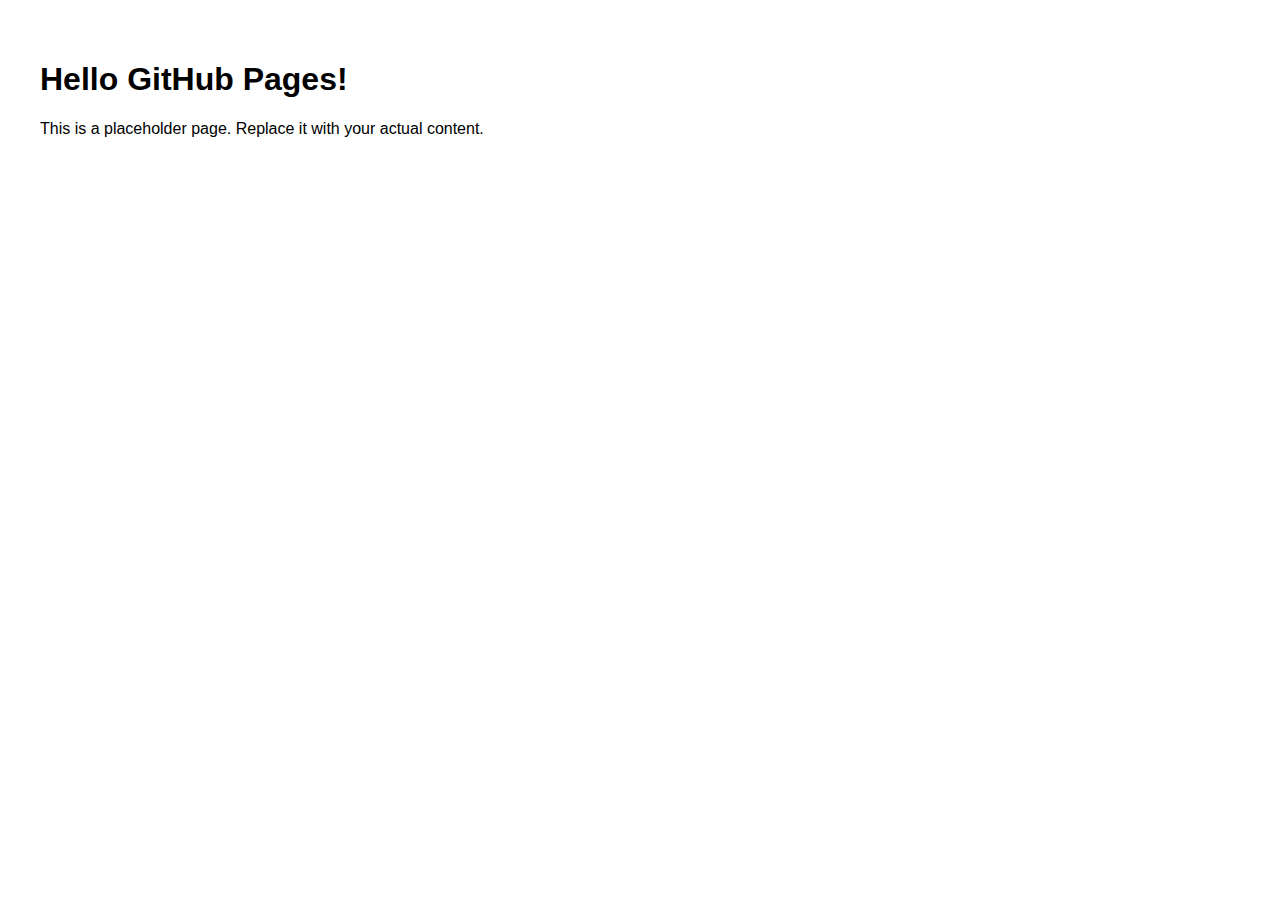
<file: index.html>
<!DOCTYPE html>
<html>
<head>
<meta charset="UTF-8">
<title>My GitHub Pages Site</title>
<link rel="stylesheet" href="style.css">
</head>
<body>
<h1>Hello GitHub Pages!</h1>
<p>This is a placeholder page. Replace it with your actual content.</p>
</body>
</html>
</file>
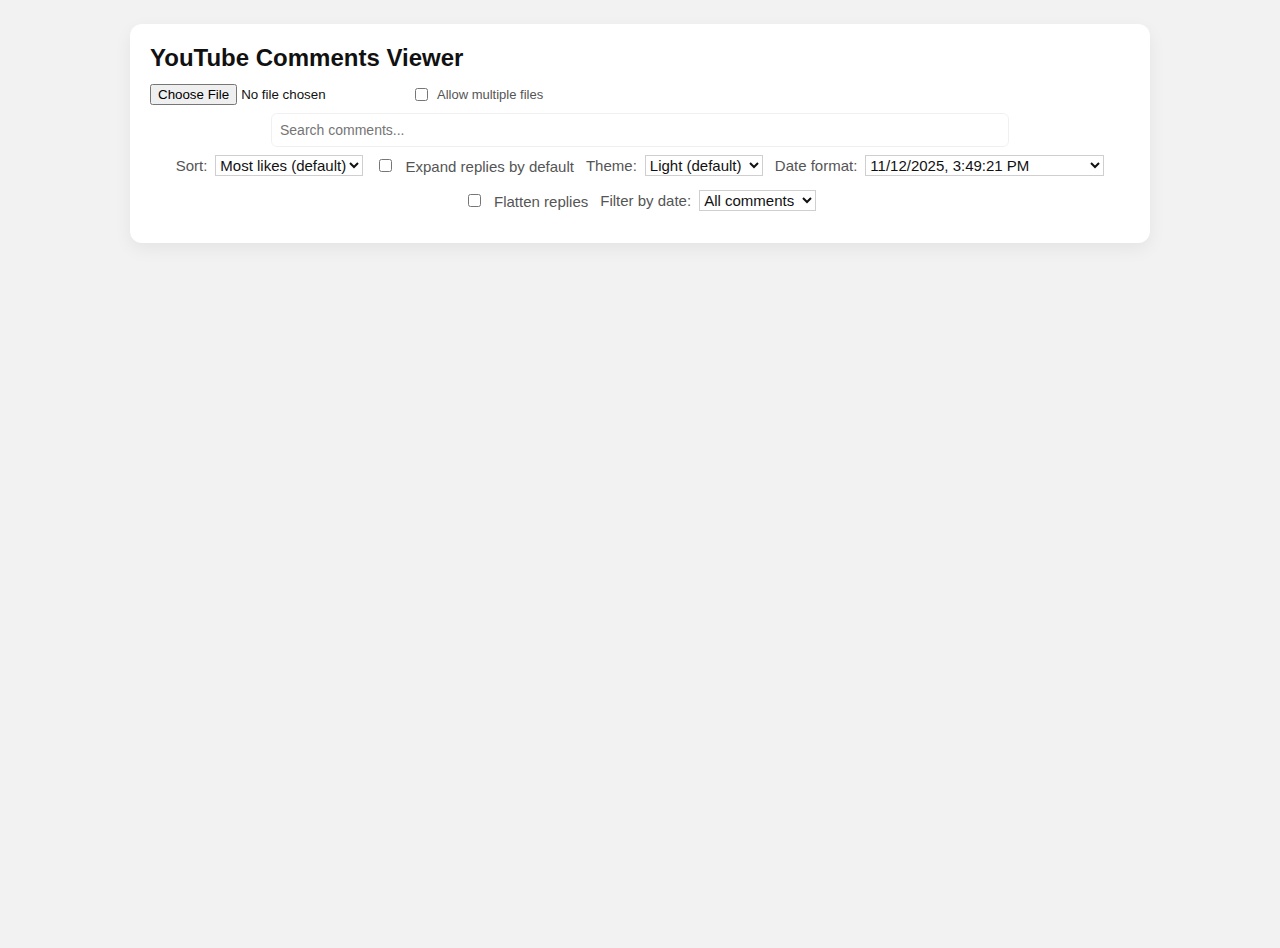
<file: t.html>
<!DOCTYPE html>
<html>
<head>
  <meta charset="utf-8" />
  <title>YouTube Comments Viewer — updated</title>

  <!-- Material Symbols (Google) -->
  <link href="https://fonts.googleapis.com/css2?family=Material+Symbols+Outlined" rel="stylesheet" />
  <!-- Roboto Regular + Medium for views/date and like text -->
  <link href="https://fonts.googleapis.com/css2?family=Roboto:wght@400;500&display=swap" rel="stylesheet">

  <style>
    :root{
      --page-bg: #f2f2f2;
      --app-bg: #ffffff;
      --text: #111;
      --muted: #555;
      --card-shadow: rgba(0,0,0,0.06);

      --badge-bg-pinned: #ffefc1;
      --badge-color-pinned: #8a5b00;
      --badge-bg-legacy: #efefef;
      --badge-color-legacy: #555;
      --badge-bg-hearted: #ffeef0;
      --badge-color-hearted: #b12240;

      --reply-line: #cbcbcb;
      --avatar-fallback: #cbcbcb;
      --showmore-color: #065fd4;
      --control-border: rgba(0,0,0,0.06);
      --control-bg: transparent;
      --control-color: var(--text);

      /* like text color defaults (light) */
      --like-text: rgb(15,15,15);

      /* description box defaults (light theme) */
      --desc-bg: #f2f2f2;
      --desc-hover: #eaeaea;
      --desc-text: #0f0f0f;
      --desc-muted: var(--muted);
    }

    /* YouTube Gray */
    body.yt-gray {
      --page-bg: #303030;
      --app-bg: #4A4A4A;
      --text: #e8e8e8;
      --muted: #cfcfcf;
      --card-shadow: rgba(0,0,0,0.4);

      --badge-bg-pinned: #ffd88a;
      --badge-color-pinned: #40361f;
      --badge-bg-legacy: #ddd;
      --badge-color-legacy: #2f2f2f;
      --badge-bg-hearted: #ff9fb0;
      --badge-color-hearted: #3b1418;

      --reply-line: #3b3b3b;
      --avatar-fallback: #e8e8e8;
      --showmore-color: #7fb6ff;
      --control-border: rgba(255,255,255,0.06);
      --control-bg: rgba(255,255,255,0.02);
      --control-color: var(--text);

      --desc-bg: #616161;
      --desc-hover: #5a5a5a;
      --desc-text: #f2f2f2;
      --desc-muted: #e0e0e0;

      --like-text: rgb(241,241,241);
    }

    /* YouTube Dark */
    body.yt-dark {
      --page-bg: #1c1c1c;
      --app-bg: #0f0f0f;
      --text: #e8e8e8;
      --muted: #cfcfcf;
      --card-shadow: rgba(0,0,0,0.4);

      --badge-bg-pinned: #ffd88a;
      --badge-color-pinned: #40361f;
      --badge-bg-legacy: #ddd;
      --badge-color-legacy: #2f2f2f;
      --badge-bg-hearted: #ff9fb0;
      --badge-color-hearted: #3b1418;

      --reply-line: #3b3b3b;
      --avatar-fallback: #e8e8e8;
      --showmore-color: #7fb6ff;
      --control-border: rgba(255,255,255,0.06);
      --control-bg: rgba(255,255,255,0.02);
      --control-color: var(--text);

      --desc-bg: #272727;
      --desc-hover: #3b3b3b;
      --desc-text: #f2f2f2;
      --desc-muted: #cfcfcf;

      --like-text: rgb(241,241,241);
    }

    html,body{height:100%;}
    body { font-family: Arial, sans-serif; background:var(--page-bg); margin:0; padding:24px; color:var(--text); }
    #app { max-width:980px; margin: auto; background:var(--app-bg); padding:20px; border-radius:12px; box-shadow: 0 6px 18px var(--card-shadow); color:var(--text); }

    h2 { margin:0 0 12px 0; }

    .video-meta { border-bottom:1px solid rgba(0,0,0,0.08); padding-bottom:12px; margin-bottom:12px; }
    .video-title { font-size:18px; font-weight:700; margin-bottom:6px; color:var(--text); }
    .video-title a { color:inherit; text-decoration:none; }
    .video-title a:hover { text-decoration:underline; }

    .meta-row { display:flex; gap:12px; align-items:center; color:var(--muted); font-size:13px; flex-wrap:wrap; }
    .date-row { display:flex; gap:16px; margin-top:8px; color:var(--muted); font-size:13px; align-items:center; flex-wrap:wrap; }

    .visibility-badge { background: rgba(0,0,0,0.06); color:var(--muted); padding:4px 8px; border-radius:10px; font-size:13px; }
    body.yt-gray .visibility-badge, body.yt-dark .visibility-badge { background: rgba(255,255,255,0.06); color:var(--muted); }

    /* ---------------- Video details (channel + likes) ---------------- */
    .video-details {
        display: flex;
        justify-content: space-between;
        align-items: center;
        margin-top: 20px;    /* user requested */
        margin-bottom: 20px; /* user requested */
        flex-wrap: wrap;
        gap: 10px;
    }

    /* Channel Section */
    .channel-info {
        display: flex;
        align-items: center;
        gap: 12px;
        cursor: pointer;
    }

    /* profile pic intentionally present in DOM but hidden per user request */
    .channel-img { display:none; }

    .channel-text h4 {
        font-size: 16px;
        margin: 0 0 2px 0;
    }

    .channel-text p {
        font-size: 12px;
        color: var(--muted);
        margin: 0;
    }

    /* Like Section */
    .like-stat {
        display: flex;
        align-items: center;
        gap: 6px;
        font-size: 14px;
        font-weight: 500;
        cursor: default;
        user-select: none;
        color: var(--like-text);
        font-family: 'Roboto', Arial, sans-serif;
        font-weight: 500;
    }
    .like-stat .material-symbols-outlined { font-variation-settings: 'FILL' 0, 'wght' 400, 'GRAD' 0, 'opsz' 20; font-size:18px; vertical-align:middle; color:var(--like-text); }

    /* ---------------- Description box styles (YouTube-like) ---------------- */
    .description-box {
      background: var(--desc-bg);
      color: var(--desc-text);
      border-radius: 12px;
      padding: 12px;
      font-size: 14px;
      cursor: pointer;
      transition: background-color 0.15s;
      margin-top: 8px;
      line-height: 1.4;
      border: 1px solid rgba(0,0,0,0.04);
    }
    body.yt-gray .description-box, body.yt-dark .description-box {
      border: 1px solid rgba(255,255,255,0.03);
    }
    .description-box:hover { background: var(--desc-hover); }

    /* views/date line */
    .views-date {
      font-size: 14px;
      margin-bottom: 8px;
      color: var(--desc-text);
      font-family: 'Roboto', Arial, sans-serif;
      font-weight: 500; /* Roboto Medium 500 */
    }
    .views-date.collapsed { }

    /* clamp to 2 lines when collapsed */
    .desc-text.collapsed {
      display: -webkit-box;
      -webkit-line-clamp: 2;
      -webkit-box-orient: vertical;
      overflow: hidden;
    }
    .desc-text.expanded {
      display: block;
      white-space: pre-wrap;
      color: var(--desc-text);
      font-family: Arial, sans-serif;
    }

    /* placeholder when no description present */
    .desc-text.empty {
      font-family: 'Roboto', Arial, sans-serif;
      font-weight: 400;
      font-style: italic;
      color: rgb(170,170,170);
    }

    .show-more-btn {
      font-weight: 700;
      margin-top: 8px;
      display: inline-block;
      font-size: 13px;
      color: var(--showmore-color);
      background: transparent;
      border: none;
      cursor: pointer;
      padding: 0;
    }

    /* hide viewCount & publishedDate above description (user requested) */
    #viewCount { display:none !important; }
    #publishedDate { display:none !important; }

    /* hide the old Likes and Uploader text as requested (keeps elements for JS but makes them invisible) */
    #videoLikeCount { display: none !important; }
    #uploaderWrap { display: none !important; }
    #subscriberCount { display: none !important; }

    /* controls layout */
    .controls { display:flex; flex-direction:column; align-items:center; gap:8px; margin-top:8px; margin-bottom:12px; width:100%; }
    .controls-top { display:flex; gap:12px; align-items:center; flex-wrap:nowrap; overflow-x:auto; padding-bottom:6px; }
    .controls-bottom { display:flex; gap:12px; align-items:center; justify-content:center; flex-wrap:wrap; width:100%; max-width:900px; }

    .control-item { display:flex; gap:8px; align-items:center; font-size:15px; color:var(--muted); flex: 0 0 auto; white-space:nowrap; }
    .control-item label { font-weight:400; color:var(--muted); margin:0; }

    /* search placement */
    .controls-search { width:100%; display:flex; justify-content:center; margin-bottom:6px; }
    #searchBar { width:100%; max-width:720px; padding:8px; margin-bottom:0; font-size:14px; background:transparent; border:1px solid var(--control-border); color:var(--text); border-radius:6px; }

    /* white dropdown, native rendering */
    .force-white {
      background: #ffffff !important;
      color: #111 !important;
      border: 1px solid #cfcfcf !important;
      -webkit-appearance: auto !important;
      appearance: auto !important;
      border-radius: initial !important;
      padding: initial !important;
      height: auto !important;
    }

    .small-control { font-size:15px; padding:4px 6px; background-clip: padding-box; }

    /* Per-page select specifically rounded */
    #pageSizeSelect { border-radius:6px !important; }

    /* comments */
    .comment { display:flex; margin-top:20px; align-items:flex-start; position:relative; }
    .avatar, .avatar-fallback { width:40px; height:40px; border-radius:50%; margin-right:12px; object-fit:cover; flex-shrink:0; display:inline-block; }
    .avatar-fallback { background:var(--avatar-fallback); }
    .comment-body { flex:1; min-width:0; }
    .author-row { display:flex; align-items:center; justify-content:space-between; gap:8px; }
    .author { font-weight:700; font-size:14px; display:flex; align-items:center; gap:8px; white-space:nowrap; overflow:hidden; text-overflow:ellipsis; }
    .meta { color:var(--muted); font-size:12px; cursor:pointer; }
    .text { margin-top:6px; white-space:pre-wrap; font-size:14px; color:var(--text); }

    /* comment like text: Roboto 500 and color depends on theme via --like-text */
    .likes { font-size:12px; color:var(--like-text); margin-top:6px; display:inline-flex; align-items:center; gap:6px; font-family: 'Roboto', Arial, sans-serif; font-weight:500; }

    /* Reply button style */
    .reply-toggle { display:inline-flex; align-items:center; gap:8px; margin-top:10px; padding:8px 12px; border-radius:8px; border:1px solid var(--control-border); background: var(--control-bg); color: var(--showmore-color); font-weight:700; font-size:13px; cursor:pointer; transition: background .12s ease, transform .06s ease; }
    body.yt-gray .reply-toggle:hover, body.yt-dark .reply-toggle:hover { background: rgba(255,255,255,0.03); }

    .indent { margin-left:0px; border-left:2px solid var(--reply-line); padding-left:14px; }

    mark { background: #ffeb3b44; color:inherit; }

    /* clickable reply-line handle */
    .reply-line-handle {
      position: absolute;
      left: 52px;
      top: 0;
      bottom: 0;
      width: 12px;
      cursor: pointer;
      background: transparent;
      z-index: 5;
    }
    .reply-line-handle:hover { background: rgba(0,0,0,0.02); }
    body.yt-gray .reply-line-handle:hover, body.yt-dark .reply-line-handle:hover { background: rgba(255,255,255,0.02); }

    /* star button */
    .star-btn { border: none; background: transparent; padding: 6px; margin-left: 8px; cursor: pointer; border-radius:6px; }
    .star-btn svg { width:18px; height:18px; display:block; }
    .star-btn .star-outline { fill: none; stroke: #666; stroke-width:1.2; }
    .star-btn .star-filled  { fill: #ffcc33; stroke: #e6b800; display:none; }
    .star-btn.starred .star-outline { display:none; }
    .star-btn.starred .star-filled { display:block; }

    /* badges bold (no verified badge anymore) */
    .pinned-badge, .hearted-badge, .legacy-badge { padding:2px 6px; border-radius:12px; font-size:11px; margin-left:6px; font-weight:700; }
    .pinned-badge { background:var(--badge-bg-pinned); color:var(--badge-color-pinned); }
    .hearted-badge { background:var(--badge-bg-hearted); color:var(--badge-color-hearted); }
    .legacy-badge { background:var(--badge-bg-legacy); color:var(--badge-color-legacy); }

    .material-symbols-outlined.verified-icon {
      font-variation-settings: 'FILL' 1, 'wght' 600, 'GRAD' 0, 'opsz' 20;
      font-size: 14px;
      margin-left: 6px;
      vertical-align: middle;
      color: inherit;
      display: inline-block;
      line-height: 1;
    }

    /* author/channel links inherit color + no underline by default */
    #app a, #app a:link, #app a:visited, #app a:active { color:inherit !important; text-decoration: none !important; }
    #app a:hover { text-decoration: underline !important; }

    /* uploader handle (comment-level) */
    #app a.uploader-handle { display: inline-block; padding: 2px 6px; border-radius: 6px; font-weight: 700; text-decoration: none; line-height: 1; border: 1px solid rgba(0,0,0,0.06); background: #111 !important; color: #ffffff !important; box-shadow: none !important; }
    body.yt-gray #app a.uploader-handle, body.yt-dark #app a.uploader-handle { background: #ffffff !important; color: #000000 !important; border: 1px solid rgba(0,0,0,0.08) !important; box-shadow: none !important; }

    .comment-actions { display:flex; gap:8px; align-items:center; margin-top:6px; }
    .count-bubble { background:rgba(255,255,255,0.03); padding:4px 8px; border-radius:12px; font-size:12px; color:var(--text); border:1px solid rgba(0,0,0,0.05); }

    .timelapse { font-size:12px; color:var(--muted); margin-top:4px; }

    .show-more-btn { margin-top:8px; display:inline-block; background:transparent; color:var(--showmore-color); border:none; padding:0; font-size:13px; cursor:pointer; font-weight:600; }

    /* pagination */
    .pagination { display:flex; gap:8px; align-items:center; justify-content:flex-end; margin:12px 0; flex-wrap:wrap; }
    .page-btn { padding:6px 10px; background:var(--control-bg); border:1px solid var(--control-border); border-radius:6px; cursor:pointer; color:var(--control-color); font-size:14px; }
    .page-btn[disabled] { opacity:0.35; cursor:not-allowed; }
    .page-info { margin-right:auto; color:var(--muted); font-size:15px; }
    .page-size { padding:6px; border-radius:6px; border:1px solid var(--control-border); background:var(--control-bg); color:var(--control-color); font-size:15px; }

    .goto-input { width:64px; padding:6px 8px; border-radius:6px; border:1px solid var(--control-border); background:var(--control-bg); color:var(--control-color); font-size:15px; }

    .orig-snippet { margin-bottom:8px; padding:10px; border-radius:8px; background: rgba(0,0,0,0.03); border:1px solid rgba(0,0,0,0.04); }
    body.yt-gray .orig-snippet, body.yt-dark .orig-snippet { background: rgba(255,255,255,0.02); border:1px solid rgba(255,255,255,0.03); }

    @media (max-width:920px){
      .controls-top { padding-bottom:6px; }
      .controls-bottom { flex-direction:column; align-items:center; gap:8px; }
      .controls-search { width:100%; }
      #searchBar { max-width:100%; }
      .reply-line-handle { left: 46px; } /* slightly shift on small screens */
      .video-details { gap:8px; }
    }
  </style>
</head>
<body>
<div id="app" aria-live="polite">
  <h2>YouTube Comments Viewer</h2>

  <div class="video-meta" id="videoMeta" style="display:none;">
    <div class="video-title" id="videoTitle"></div>

    <div class="meta-row">
      <div class="count-bubble" id="viewCount"></div>
      <div class="count-bubble" id="videoLikeCount"></div>
      <div class="count-bubble" id="subscriberCount"></div>
      <div class="visibility-badge" id="videoVisibility" style="display:none;"></div>
      <div class="small" id="uploaderWrap"></div>
    </div>

    <div class="date-row" id="dateRow" style="display:none;">
      <div class="small" id="publishedDate"></div>
      <div class="small" id="archivedDate"></div>
    </div>

    <!-- NEW: Channel info (directly above description box) -->
    <div class="video-details" id="videoDetails" style="display:none;">
      <div class="channel-info" id="channelInfo" role="link" tabindex="0">
        <!-- profile picture intentionally hidden per user request -->
        <div class="channel-text">
          <h4 id="channelName">Channel</h4>
          <p id="channelSubs">0 subscribers</p>
        </div>
      </div>

      <div class="like-stat" id="likeStat">
        <span class="material-symbols-outlined" aria-hidden="true">thumb_up</span>
        <span id="likeStatCount">0</span>
      </div>
    </div>
    <!-- END channel info -->

    <!-- YouTube-like description box -->
    <div id="descBoxContainer" style="margin-top:8px;">
      <div class="description-box" id="descBox" role="button" aria-expanded="false" tabindex="0">
        <div class="views-date collapsed" id="viewDateText">0 views&nbsp;&nbsp;N/A</div>
        <div class="desc-text collapsed" id="descContent"></div>
        <button class="show-more-btn" id="showMoreText" type="button" aria-controls="descContent">...more</button>
      </div>
    </div>
    <!-- END description box -->

  </div>

  <!-- file picker with allow-multiple checkbox, prev/next controls and indicator -->
  <div style="display:flex; gap:8px; align-items:center; margin-bottom:8px;">
    <input id="fileInput" type="file" accept=".json" aria-label="Upload info.json files">
    <label style="display:flex; align-items:center; gap:6px; font-size:13px; color:var(--muted);">
      <input id="allowMultipleFiles" type="checkbox" /> Allow multiple files
    </label>

    <!-- prev/next and indicator area (hidden when multiple is not allowed) -->
    <div id="multiControls" style="display:none; align-items:center; gap:8px;">
      <button id="prevFile" class="page-btn" title="Previous file">&lt;</button>
      <button id="nextFile" class="page-btn" title="Next file">&gt;</button>
      <div id="fileIndicator" style="color:var(--muted); font-size:14px; display:inline-flex; align-items:center; gap:8px;"></div>
      <button id="clearFiles" class="clear-files-btn" title="Remove all loaded files" aria-label="Clear all files">×</button>
    </div>
  </div>

  <div class="controls-search">
    <input id="searchBar" placeholder="Search comments..." aria-label="Search comments" />
  </div>

  <div class="controls" role="region" aria-label="controls">
    <div class="controls-top" id="controlsTop">
      <div class="control-item">
        <label for="sort">Sort:</label>
        <select id="sort" class="force-white small-control" title="Sort comments">
          <option value="likes_desc" selected>Most likes (default)</option>
          <option value="likes_asc">Least likes</option>
          <option value="replies_desc">Most replies</option>
          <option value="replies_asc">Least replies</option>
          <option value="new">Newest first</option>
          <option value="old">Oldest first</option>
        </select>
      </div>

      <div class="control-item">
        <label><input id="showAllReplies" type="checkbox" /> <span style="margin-left:6px;">Expand replies by default</span></label>
      </div>

      <div class="control-item">
        <label for="themeSelect">Theme:</label>
        <select id="themeSelect" class="force-white small-control" title="Theme">
          <option value="light">Light (default)</option>
          <option value="yt-gray">YouTube Gray</option>
          <option value="yt-dark">YouTube Dark</option>
        </select>
      </div>

      <div class="control-item">
        <label for="dateFormat">Date format:</label>
        <select id="dateFormat" class="force-white small-control" title="Choose date format">
          <option value="numeric">11/12/2025, 3:49:21 PM</option>
          <option value="short">Nov 12, 2025, 3:49:21 PM</option>
          <option value="long">November 12, 2025, 3:49:21 PM</option>
        </select>
      </div>
    </div>

    <div class="controls-bottom" id="controlsBottom">
      <div class="control-item">
        <label><input type="checkbox" id="flattenReplies" /> <span style="margin-left:6px;">Flatten replies</span></label>
      </div>

      <div class="control-item">
        <label for="dateFilterSelect">Filter by date:</label>
        <select id="dateFilterSelect" class="force-white small-control" title="Filter comments by date">
          <option value="all">All comments</option>
          <option value="last24">Last 24 hours</option>
          <option value="last7">Last 7 days</option>
          <option value="last30">Last 30 days</option>
          <option value="thisyear">This year</option>
          <option value="custom">Custom range</option>
        </select>
        <span id="customDateInputs" style="display:none; margin-left:8px; align-items:center; gap:6px;">
          <input type="datetime-local" id="dateFrom" /> to
          <input type="datetime-local" id="dateTo" />
          <button id="applyDateFilter" class="page-btn" style="padding:6px 8px;">Apply</button>
        </span>
      </div>
    </div>
  </div>

  <div class="pagination" id="paginationControls" style="display:none;">
    <div class="page-info" id="pageInfo">Showing 0–0 of 0 comments</div>

    <label style="font-size:15px; color:var(--muted);">Per page:
      <select id="pageSizeSelect" class="page-size force-white" title="Comments per page">
        <option value="10">10</option>
        <option value="25">25</option>
        <option value="50" selected>50</option>
        <option value="100">100</option>
      </select>
    </label>

    <button id="firstPage" class="page-btn">« First</button>
    <button id="prevPage" class="page-btn">‹ Prev</button>
    <span style="font-size:15px; color:var(--muted)">Page</span>
    <input id="gotoPage" class="goto-input" type="number" min="1" value="1" />
    <span id="totalPages" style="font-size:15px; color:var(--muted)"></span>
    <button id='nextPage' class='page-btn'>Next ›</button>
    <button id='lastPage' class='page-btn'>Last »</button>
  </div>

  <div id="comments" aria-live="polite"></div>
</div>

<script>
/* ---------- Helpers for extracting video id from info.json ---------- */
function extractVideoIdFromMeta(meta){
  if(!meta) return null;
  if(meta.id) return String(meta.id);
  if(meta.video_id) return String(meta.video_id);
  if(meta.webpage_url){
    try {
      const u = String(meta.webpage_url);
      const m = u.match(/[?&]v=([^&]+)/);
      if(m) return decodeURIComponent(m[1]);
      const m2 = u.match(/youtu\.be\/([A-Za-z0-9_-]+)/);
      if(m2) return m2[1];
      const m3 = u.match(/\/watch\/([A-Za-z0-9_-]+)/);
      if(m3) return m3[1];
    } catch(e){}
  }
  return null;
}

/* ---------- Multi-file state ---------- */
let loadedFiles = []; // { name, json }
let activeFileIndex = -1;
let allowMultipleFiles = false;

/* ---------- Combined-comments state (derived) ---------- */
let combinedCommentsMap = {}; // id -> comment (dedup)
let rawComments = []; // derived array from combinedCommentsMap
let mapById = {};

/* ---------- Other state ---------- */
let videoMeta = {}; // currently active file's meta (for title/desc display)
let videoId = null;
let expanded = {};               // persistent map of expanded comment ids
let showAllRepliesDefault = false;
const SHOW_MORE_CUTOFF = 240;
let dateFormatOption = localStorage.getItem('yt_comments_date_format') || 'numeric';
let flattenReplies = (localStorage.getItem('yt_comments_flatten') === 'true');

let dateFilterOption = localStorage.getItem('yt_comments_date_filter') || 'all';
let dateFilterCustomFrom = localStorage.getItem('yt_comments_date_from') || '';
let dateFilterCustomTo = localStorage.getItem('yt_comments_date_to') || '';

let starredSet = new Set();
try {
  const s = JSON.parse(localStorage.getItem('yt_starred_comments') || '[]');
  if(Array.isArray(s)) s.forEach(id => { if(id) starredSet.add(String(id)); });
} catch(e){ starredSet = new Set(); }

let pageSize = Number(localStorage.getItem('yt_comments_page_size') || 50);
let currentPage = 1;
let lastRenderedRoots = [];

/* ---------- Description box state & elements ---------- */
let descExpanded = false; // toggled by clicking the description
const descBox = document.getElementById('descBox');
const descContent = document.getElementById('descContent');
const viewDateText = document.getElementById('viewDateText');
const showMoreText = document.getElementById('showMoreText');

/* ---------- Utilities ---------- */
/* fmtLikes: abbreviate thousands and millions:
   - >=1,000,000 -> truncate to 1 decimal (floor) and omit .0 for exact ints (1M)
   - >=1,000 -> show K with one decimal when needed (remove trailing .0)
   - <1,000 -> full number
*/
function fmtLikes(n){
  n = Number(n)||0;
  if(n>=1_000_000){
    const v = Math.floor(n / 100000) / 10; // e.g. 1,887,991 -> 1.8
    if(Math.abs(v - Math.round(v)) < 1e-9){
      return String(Math.round(v)) + "M";
    } else {
      return v.toFixed(1) + "M";
    }
  }
  if(n>=1000){
    const k = Math.floor(n/100)/10; // 1,234 -> 1.2
    const s = (Math.abs(k - Math.round(k)) < 1e-9) ? String(Math.round(k)) : k.toFixed(1);
    return s + "K";
  }
  return String(n);
}
function fmtFullNumber(n){
  return new Intl.NumberFormat('en-US').format(Number(n)||0);
}
function isHearted(c){
  return !!(c && (c.is_favorited || c.is_hearted || c.is_hearted_by_uploader || c.is_liked_by_uploader || c.hearted || c.is_hearted_by_author));
}
function isEditedFromTimeText(c){
  if(!c || !c._time_text) return false;
  return c._time_text.toLowerCase().includes('edited');
}
function getLikeCount(c){ return Number(c && c.like_count) || 0; }
function getReplyCount(c){ return Array.isArray(c && c.children) ? c.children.length : 0; }

function pickTimestamp(c){
  if(c && c.hasOwnProperty('timestamp_2') && c.timestamp_2 !== null && c.timestamp_2 !== undefined){
    return {ts: c.timestamp_2, usedField: 'timestamp_2', isLegacy:false};
  }
  return {ts: c && c.timestamp, usedField: 'timestamp', isLegacy:true};
}
function pickTimelapse(c){
  if(c && c.hasOwnProperty('timelapse_2') && c.timelapse_2){
    return {text: c.timelapse_2, usedField: 'timelapse_2'};
  }
  if(c && c.hasOwnProperty('timelapse') && c.timelapse){
    return {text: c.timelapse, usedField: 'timelapse'};
  }
  return {text: c && (c._time_text || ''), usedField: '_time_text'};
}

function formatDateForOption(ts, opt){
  if((ts === null || ts === undefined) && ts !== 0) return "";
  try {
    const d = new Date(Number(ts)*1000);
    if(isNaN(d.getTime())) return "";
    if(opt === 'numeric'){
      return new Intl.DateTimeFormat('en-US', {
        month: '2-digit', day: '2-digit', year: 'numeric',
        hour:'numeric', minute:'2-digit', second:'2-digit',
        hour12: true
      }).format(d);
    } else if(opt === 'short'){
      return new Intl.DateTimeFormat('en-US', {
        month: 'short', day: 'numeric', year: 'numeric',
        hour:'numeric', minute:'2-digit', second:'2-digit',
        hour12: true
      }).format(d);
    } else if(opt === 'long'){
      return new Intl.DateTimeFormat('en-US', {
        month: 'long', day: 'numeric', year: 'numeric',
        hour:'numeric', minute:'2-digit', second:'2-digit',
        hour12: true
      }).format(d);
    }
    return d.toLocaleString();
  } catch(e){
    return "";
  }
}
function formatDateWithSeconds(ts){ return formatDateForOption(ts, dateFormatOption); }

/* short exact format "Jun 9, 2025 at 5:36:09 PM" style */
function formatExactShort(ts){
  if((ts === null || ts === undefined) && ts !== 0) return "";
  try {
    const d = new Date(Number(ts)*1000);
    if(isNaN(d.getTime())) return "";
    const datePart = new Intl.DateTimeFormat('en-US', { month:'short', day:'numeric', year:'numeric' }).format(d);
    const timePart = new Intl.DateTimeFormat('en-US', { hour:'numeric', minute:'2-digit', second:'2-digit', hour12:true }).format(d);
    return `${datePart} at ${timePart}`;
  } catch(e){ return ""; }
}

/* human-friendly relative time */
function relativeTimeAgo(ts){
  if(!ts && ts !== 0) return "";
  const now = Math.floor(Date.now()/1000);
  let diff = now - Number(ts);
  if(diff < 0) diff = 0;
  if(diff < 60) return `${diff} second${diff===1?"":"s"} ago`;
  const mins = Math.floor(diff/60);
  if(mins < 60) return `${mins} minute${mins===1?"":"s"} ago`;
  const hours = Math.floor(mins/60);
  if(hours < 24) return `${hours} hour${hours===1?"":"s"} ago`;
  const days = Math.floor(hours/24);
  if(days < 7) return `${days} day${days===1?"":"s"} ago`;
  if(days < 30){
    const weeks = Math.floor(days/7);
    return `${weeks} week${weeks===1?"":"s"} ago`;
  }
  if(days < 365){
    const months = Math.floor(days/30);
    return `${months} month${months===1?"":"s"} ago`;
  }
  const years = Math.floor(days/365);
  return `${years} year${years===1?"":"s"} ago`;
}

function escapeHtml(str){ return (str||"").replace(/[&<>"']/g, m=>({ '&':'&amp;','<':'&lt;','>':'&gt;','"':'&quot;',"'":'&#39;' })[m]); }
function highlight(text,q){ if(!q) return escapeHtml(text||""); const esc = q.replace(/[.*+?^${}()|[\]\\]/g,'\\$&'); const r = new RegExp('(' + esc + ')', 'gi'); return escapeHtml(text||"").replace(r,"<mark>$1</mark>"); }

/* ---------- Description box behavior ---------- */
function setDescriptionFromVideoMeta(){
  const descTxt = (videoMeta && (videoMeta.description || videoMeta.full_description || "")) || "";
  const trimmed = (descTxt || "").toString().trim();

  // collapsed formatting rule: if < 1,000 show full number, otherwise abbreviate (per user)
  const viewsNum = (videoMeta && (videoMeta.view_count || videoMeta.views || videoMeta.viewCount)) ? Number(videoMeta.view_count || videoMeta.views || videoMeta.viewCount) : 0;
  const shortViews = (viewsNum < 1000) ? fmtFullNumber(viewsNum) : fmtLikes(viewsNum);
  const fullViews = fmtFullNumber(viewsNum);

  const tsPick = pickTimestamp(videoMeta);
  const ts = tsPick && tsPick.ts ? tsPick.ts : null;

  if(!descExpanded){
    let rel = "";
    if(ts){
      rel = relativeTimeAgo(ts);
    } else {
      const tl = pickTimelapse(videoMeta);
      rel = (tl && tl.text) ? tl.text : "N/A";
    }
    viewDateText.innerHTML = `${escapeHtml(shortViews)} views&nbsp;&nbsp;${escapeHtml(rel)}`;
    viewDateText.classList.add('collapsed');
    viewDateText.classList.remove('expanded');
    showMoreText.textContent = '...more';
    descBox.setAttribute('aria-expanded','false');
    descContent.classList.remove('expanded');
    descContent.classList.add('collapsed');
  } else {
    let exact = "";
    if(ts){
      exact = formatExactShort(ts);
    } else {
      const tl = pickTimelapse(videoMeta);
      exact = (tl && tl.text) ? tl.text : "";
    }
    viewDateText.innerHTML = `${escapeHtml(fullViews)} views&nbsp;&nbsp;${escapeHtml(exact)}`;
    viewDateText.classList.remove('collapsed');
    viewDateText.classList.add('expanded');
    showMoreText.textContent = 'Show less';
    descBox.setAttribute('aria-expanded','true');
    descContent.classList.remove('collapsed');
    descContent.classList.add('expanded');
  }

  if(!trimmed){
    // placeholder text when no description
    descContent.textContent = "No description has been added to this video.";
    descContent.classList.remove('expanded');
    descContent.classList.add('collapsed');
    descContent.classList.add('empty');
    showMoreText.style.display = 'none';
    return;
  } else {
    descContent.classList.remove('empty');
  }

  descContent.textContent = descTxt;

  const maybeShort = descTxt.length < 220;
  if(maybeShort){
    showMoreText.style.display = 'none';
  } else {
    showMoreText.style.display = '';
  }
}

/* toggle handlers */
function toggleDescExpanded(e){
  descExpanded = !descExpanded;
  setDescriptionFromVideoMeta();
}
if(descBox){
  descBox.addEventListener('click', toggleDescExpanded);
  descBox.addEventListener('keydown', (e) => {
    if(e.key === 'Enter' || e.key === ' '){
      e.preventDefault();
      toggleDescExpanded();
    }
  });
}
if(showMoreText) showMoreText.addEventListener('click', (ev) => { ev.stopPropagation(); toggleDescExpanded(); });

/* ---------- Build tree & rendering ---------- */
function buildTreeWithMap(comments){
  const map = {};
  comments.forEach(c => { if(!c || !c.id) return; map[c.id] = {...c, children: []}; });
  const roots = [];
  Object.values(map).forEach(c => {
    if(!c.parent || c.parent === "root") roots.push(c);
    else if(map[c.parent]) map[c.parent].children.push(c);
    else roots.push(c);
  });
  return { roots, map };
}

function collectDescendantsFromFiltered(root){
  const out = [];
  function dfs(node){
    if(!node.children) return;
    node.children.forEach(child => {
      out.push(child);
      dfs(child);
    });
  }
  dfs(root);
  out.sort((a,b) => (pickTimestamp(a).ts || 0) - (pickTimestamp(b).ts || 0));
  return out;
}

function countAllDescendants(node){
  let count = 0;
  function dfs(n){
    if(!n.children) return;
    n.children.forEach(child => {
      count++;
      dfs(child);
    });
  }
  dfs(node);
  return count;
}

function matchesNode(node, q){
  if(!q) return true;
  q = q.toLowerCase();
  const author = (node && (node.author || "")).toString().toLowerCase();
  const text = (node && (node.text || "")).toString().toLowerCase();
  return author.includes(q) || text.includes(q);
}

/* date filters */
function getDateFilterRange() {
  const opt = dateFilterOption || 'all';
  const nowMs = Date.now();
  if(opt === 'all') return null;
  if(opt === 'last24') return { from: Math.floor((nowMs - 24*3600*1000)/1000), to: Math.floor(nowMs/1000) };
  if(opt === 'last7') return { from: Math.floor((nowMs - 7*24*3600*1000)/1000), to: Math.floor(nowMs/1000) };
  if(opt === 'last30') return { from: Math.floor((nowMs - 30*24*3600*1000)/1000), to: Math.floor(nowMs/1000) };
  if(opt === 'thisyear') {
    const y = new Date().getFullYear();
    const fromMs = new Date(y,0,1).getTime();
    return { from: Math.floor(fromMs/1000), to: Math.floor(nowMs/1000) };
  }
  if(opt === 'custom') {
    if(!dateFilterCustomFrom && !dateFilterCustomTo) return null;
    const f = dateFilterCustomFrom ? Math.floor(new Date(dateFilterCustomFrom).getTime()/1000) : null;
    const t = dateFilterCustomTo ? Math.floor(new Date(dateFilterCustomTo).getTime()/1000) : null;
    if(f === null && t === null) return null;
    return { from: f, to: t };
  }
  return null;
}
function matchesDate(node, range) {
  if(!range) return true;
  const ts = pickTimestamp(node).ts;
  if(ts === null || ts === undefined) return false;
  if(range.from !== null && range.from !== undefined && ts < range.from) return false;
  if(range.to !== null && range.to !== undefined && ts > range.to) return false;
  return true;
}

function filterNodeForQueryAndDate(node, q, range){
  const nodeMatches = matchesNode(node, q) && matchesDate(node, range);
  const filteredChildren = [];
  if(Array.isArray(node.children)){
    for(const ch of node.children){
      const res = filterNodeForQueryAndDate(ch, q, range);
      if(res) filteredChildren.push(res);
    }
  }
  if(nodeMatches || filteredChildren.length){
    return { ...node, children: filteredChildren };
  }
  return null;
}

/* ---------- Pagination helpers ---------- */
function computePagination(roots){
  const total = Array.isArray(roots) ? roots.length : 0;
  const perPage = Number(pageSize) || 50;
  const totalPages = Math.max(1, Math.ceil(total / perPage));
  if(currentPage > totalPages) currentPage = totalPages;
  if(currentPage < 1) currentPage = 1;
  const startIndex = (currentPage - 1) * perPage;
  const endIndex = Math.min(total, startIndex + perPage);
  const pageSlice = (Array.isArray(roots) ? roots.slice(startIndex, endIndex) : []);
  return { total, perPage, totalPages, startIndex, endIndex, pageSlice };
}
function updatePaginationControls(roots){
  const p = computePagination(roots);
  const controls = document.getElementById('paginationControls');
  const pageInfo = document.getElementById('pageInfo');
  const totalPagesEl = document.getElementById('totalPages');
  const gotoPage = document.getElementById('gotoPage');

  if(p.total === 0){
    controls.style.display = 'none';
  } else {
    controls.style.display = 'flex';
    pageInfo.textContent = `Showing ${p.startIndex + 1}–${p.endIndex} of ${p.total} comments`;
    totalPagesEl.textContent = `of ${p.totalPages}`;
    gotoPage.value = currentPage;

    document.getElementById('firstPage').disabled = (currentPage === 1);
    document.getElementById('prevPage').disabled = (currentPage === 1);
    document.getElementById('nextPage').disabled = (currentPage === p.totalPages);
    document.getElementById('lastPage').disabled = (currentPage === p.totalPages);
  }
}

/* ---------- Rendering ---------- */
function render(comments, container, depth=0, query="", sortType="likes_desc"){
  container.innerHTML = "";

  let list;
  if(depth === 0 && (!query || query === "")) {
    const starred = comments.filter(c => c && starredSet.has(String(c.id)));
    const pinned = comments.filter(c => c && c.is_pinned && !starredSet.has(String(c.id)));
    const others = comments.filter(c => c && !c.is_pinned && !starredSet.has(String(c.id)));

    const sortFn = (a,b) => {
      if(sortType === "new") return (pickTimestamp(b).ts||0) - (pickTimestamp(a).ts||0);
      if(sortType === "old") return (pickTimestamp(a).ts||0) - (pickTimestamp(b).ts||0);
      if(sortType === "likes_asc") return getLikeCount(a) - getLikeCount(b);
      if(sortType === "replies_desc") return getReplyCount(b) - getReplyCount(a);
      if(sortType === "replies_asc") return getReplyCount(a) - getReplyCount(b);
      return getLikeCount(b) - getLikeCount(a);
    };

    starred.sort(sortFn);
    pinned.sort(sortFn);
    others.sort(sortFn);
    list = starred.concat(pinned, others);
  } else {
    const pinned = comments.filter(c => c && c.is_pinned);
    const others = comments.filter(c => c && !c.is_pinned);
    const sortFn = (a,b) => {
      if(depth > 0){
        const ta = pickTimestamp(a).ts || 0;
        const tb = pickTimestamp(b).ts || 0;
        return ta - tb;
      }
      if(sortType === "new") return (pickTimestamp(b).ts||0) - (pickTimestamp(a).ts||0);
      if(sortType === "old") return (pickTimestamp(a).ts||0) - (pickTimestamp(b).ts||0);
      if(sortType === "likes_asc") return getLikeCount(a) - getLikeCount(b);
      if(sortType === "replies_desc") return getReplyCount(b) - getReplyCount(a);
      if(sortType === "replies_asc") return getReplyCount(a) - getReplyCount(b);
      return getLikeCount(b) - getLikeCount(a);
    };
    pinned.sort(sortFn);
    others.sort(sortFn);
    list = pinned.concat(others);
  }

  let toRender = list;
  if(depth === 0){
    lastRenderedRoots = list;
    const p = computePagination(list);
    toRender = p.pageSlice;
    updatePaginationControls(list);
  }

  toRender.forEach(c => renderSingleComment(c, container, depth, query, sortType, false));
}

/* helper to create snippet for parent */
function renderParentSnippet(parent){
  const box = document.createElement('div');
  box.className = 'orig-snippet';
  const author = parent.author || parent.author_id || 'Unknown';
  const date = formatDateWithSeconds(pickTimestamp(parent).ts) || parent._time_text || '';
  const text = parent.text || '';
  const h = document.createElement('div');
  h.style.fontWeight = '700';
  h.style.marginBottom = '6px';
  h.textContent = `${author} • ${date}`;
  const t = document.createElement('div');
  t.style.whiteSpace = 'pre-wrap';
  t.textContent = text;
  box.appendChild(h);
  box.appendChild(t);
  return box;
}

/* Render single comment (uses comment._source_video_id when opening on date-click) */
function createAvatarElement(comment){
  const thumb = (comment && comment.author_thumbnail) ? String(comment.author_thumbnail).trim() : "";
  if(thumb){
    const img = document.createElement('img');
    img.className = 'avatar';
    img.src = thumb;
    img.alt = '';
    img.onerror = function(){
      try {
        const f = document.createElement('div');
        f.className = 'avatar-fallback';
        f.textContent = '';
        if(this.parentNode) this.parentNode.replaceChild(f, this);
      } catch(e){}
    };
    return img;
  } else {
    const f = document.createElement('div');
    f.className = 'avatar-fallback';
    f.textContent = '';
    return f;
  }
}

function createTextBlock(comment, query){
  const container = document.createElement('div');
  container.className = 'text-block';
  const fullText = comment && comment.text ? String(comment.text) : '';
  const highlighted = highlight(fullText, query);
  if(fullText.length <= SHOW_MORE_CUTOFF){
    const d = document.createElement('div');
    d.className = 'text';
    d.innerHTML = highlighted;
    container.appendChild(d);
    return container;
  }
  const preview = fullText.slice(0, SHOW_MORE_CUTOFF);
  const previewHighlighted = highlight(preview, query);
  const shortDiv = document.createElement('div');
  shortDiv.className = 'text short';
  shortDiv.innerHTML = previewHighlighted + '...';
  const longDiv = document.createElement('div');
  longDiv.className = 'text long';
  longDiv.style.display = 'none';
  longDiv.innerHTML = highlighted;
  const btn = document.createElement('button');
  btn.className = 'show-more-btn';
  btn.textContent = 'Show more';
  btn.onclick = () => {
    const isHidden = longDiv.style.display === 'none';
    longDiv.style.display = isHidden ? '' : 'none';
    shortDiv.style.display = isHidden ? 'none' : '';
    btn.textContent = isHidden ? 'Show less' : 'Show more';
  };
  container.appendChild(shortDiv);
  container.appendChild(longDiv);
  container.appendChild(btn);
  return container;
}

function renderSingleComment(c, container, depth, query, sortType, forceExpandNested = false){
  const wrap = document.createElement("div");
  wrap.className = "comment" + (depth ? " indent" : "");
  wrap.dataset.id = c.id || '';
  wrap.style.position = wrap.style.position || 'relative';

  const avatarEl = createAvatarElement(c);
  const body = document.createElement("div");
  body.className = "comment-body";

  if(c._parent){
    const showBtn = document.createElement('button');
    showBtn.type = 'button';
    showBtn.className = 'show-more-btn';
    showBtn.textContent = 'Show parent';
    let shown = false;
    let snippet = null;
    showBtn.onclick = (ev) => {
      ev.stopPropagation();
      shown = !shown;
      if(shown){
        snippet = renderParentSnippet(c._parent);
        body.insertBefore(snippet, body.firstChild);
        showBtn.textContent = 'Hide parent';
      } else {
        if(snippet && snippet.parentNode) snippet.parentNode.removeChild(snippet);
        snippet = null;
        showBtn.textContent = 'Show parent';
      }
    };
    body.appendChild(showBtn);
  }

  const headerRow = document.createElement('div');
  headerRow.className = 'author-row';

  const left = document.createElement('div');
  left.style.display = 'flex';
  left.style.alignItems = 'center';
  left.style.gap = '8px';
  left.style.minWidth = '0';

  const name = document.createElement("div");
  name.className = "author";

  let authorAnchor;
  if(c && c.author_id){
    authorAnchor = document.createElement("a");
    authorAnchor.href = 'https://www.youtube.com/channel/' + encodeURIComponent(c.author_id);
    authorAnchor.target = "_blank";
    authorAnchor.rel = "noopener";
    authorAnchor.className = "author-link";
    authorAnchor.textContent = c.author || c.author_id;

    const sourceChannel = (c && (c._source_channel_id || c.source_channel_id)) || (videoMeta && videoMeta.channel_id);
    if(sourceChannel && c.author_id && String(c.author_id) === String(sourceChannel)){
      authorAnchor.classList.add('uploader-handle');
      authorAnchor.title = "Comment by channel owner";
    }

    const isVerified = (c && (c.author_is_verified === true || c.author_is_verified === "true" || (c.author_badges && Array.isArray(c.author_badges) && c.author_badges.includes('VERIFIED'))));
    if(isVerified){
      const icon = document.createElement('span');
      icon.className = 'material-symbols-outlined verified-icon';
      icon.setAttribute('aria-hidden','true');
      icon.textContent = 'check_circle';
      authorAnchor.appendChild(icon);
    }

  } else if(c && c.author_url){
    authorAnchor = document.createElement("a");
    authorAnchor.href = c.author_url;
    authorAnchor.target = "_blank";
    authorAnchor.rel = "noopener";
    authorAnchor.className = "author-link";
    authorAnchor.textContent = c.author || c.author_url;
  } else {
    authorAnchor = document.createElement("span");
    authorAnchor.textContent = (c && c.author) || "Unknown";
  }
  name.appendChild(authorAnchor);
  left.appendChild(name);

  const tsPick = pickTimestamp(c);
  const badges = [];
  if(c && c.is_pinned) badges.push({cls:'pinned-badge', text:'Pinned 📌'});
  if(isHearted(c)) badges.push({cls:'hearted-badge', text:'Hearted ❤️'});
  if(tsPick.isLegacy) badges.push({cls:'legacy-badge', text:'Legacy 🕓'});
  badges.forEach(b => {
    const span = document.createElement('span');
    span.className = b.cls;
    span.textContent = b.text;
    left.appendChild(span);
  });

  headerRow.appendChild(left);

  if(depth === 0 && !c._parent){
    const starBtn = document.createElement('button');
    starBtn.className = 'star-btn';
    if(starredSet.has(String(c.id))) starBtn.classList.add('starred');
    starBtn.title = starredSet.has(String(c.id)) ? 'Unstar comment' : 'Star comment';
    starBtn.type = 'button';
    starBtn.innerHTML = `
      <svg viewBox="0 0 24 24" aria-hidden="true" focusable="false">
        <path class="star-outline" d="M12 17.3l6.18 3.73-1.64-7.03L21 9.24l-7.19-.62L12 2 10.19 8.62 3 9.24l4.46 4.76-1.64 7.03L12 17.3z"></path>
        <path class="star-filled" d="M12 17.3l6.18 3.73-1.64-7.03L21 9.24l-7.19-.62L12 2 10.19 8.62 3 9.24l4.46 4.76-1.64 7.03L12 17.3z"></path>
      </svg>
    `;
    starBtn.onclick = (e) => { e.stopPropagation(); toggleStar(c.id); };
    headerRow.appendChild(starBtn);
  } else {
    const spacer = document.createElement('div');
    spacer.style.width = '34px';
    headerRow.appendChild(spacer);
  }

  const meta = document.createElement("div");
  meta.className = "meta";
  const exact = formatDateWithSeconds(tsPick.ts);
  meta.textContent = exact || (c && c._time_text || "");
  if(isEditedFromTimeText(c)) meta.textContent += " (edited)";
  meta.dataset.exactTimestamp = exact || "";
  meta.title = `${tsPick.usedField}${tsPick.ts ? ' — ' + (new Date(Number(tsPick.ts)*1000).toISOString()) : ''}`;

  meta.onclick = () => {
    const commentVid = (c && (c._source_video_id || c.source_video_id)) || videoId;
    if(!commentVid) return;
    try { window.open('https://www.youtube.com/watch?v=' + encodeURIComponent(commentVid) + '&lc=' + encodeURIComponent(c.id)); } catch(e){}
  };

  let tlText = "";
  if(tsPick.ts){
    tlText = relativeTimeAgo(tsPick.ts);
  } else {
    const tl = pickTimelapse(c);
    tlText = tl && tl.text ? tl.text : "";
  }
  const tlDiv = document.createElement('div');
  tlDiv.className = "timelapse";
  tlDiv.textContent = tlText || "";

  const textBlock = createTextBlock(c, query);

  const actions = document.createElement("div");
  actions.className = "comment-actions";
  const like = document.createElement("div");
  like.className = "likes";
  like.textContent = "👍 " + fmtLikes(getLikeCount(c));
  like.title = "Like count (read-only)";
  actions.appendChild(like);

  body.appendChild(headerRow);
  body.appendChild(meta);
  if(tlDiv.textContent) body.appendChild(tlDiv);
  body.appendChild(textBlock);
  body.appendChild(actions);

  const totalDesc = c && c.children ? countAllDescendants(c) : 0;
  if(c && c.children && c.children.length){
    const expandedState = (expanded[c.id] !== undefined) ? expanded[c.id] : showAllRepliesDefault;
    const shouldShowChildren = forceExpandNested || expandedState;

    const rt = document.createElement("button");
    rt.className = "reply-toggle";
    rt.type = "button";

    if(!shouldShowChildren){
      const label = (totalDesc === 1) ? "1 reply" : `${totalDesc} replies`;
      rt.textContent = label;
    } else {
      rt.textContent = "Hide replies";
    }

    rt.onclick = (ev) => {
      ev.stopPropagation();
      const cur = (expanded[c.id] !== undefined) ? expanded[c.id] : showAllRepliesDefault;
      expanded[c.id] = !cur;
      refresh();
    };
    body.appendChild(rt);

    if(shouldShowChildren){
      if(flattenReplies){
        const descendants = collectDescendantsFromFiltered(c);
        const replyBox = document.createElement('div');
        descendants.forEach(child => {
          const shallow = {...child, children: []};
          renderSingleComment(shallow, replyBox, depth+1, query, sortType, false);
        });
        body.appendChild(replyBox);
      } else {
        const replies = Array.isArray(c.children) ? c.children.slice() : [];
        const pinnedReplies = replies.filter(r => r && r.is_pinned).sort((a,b) => (pickTimestamp(a).ts||0) - (pickTimestamp(b).ts||0));
        const otherReplies = replies.filter(r => r && !r.is_pinned).sort((a,b) => (pickTimestamp(a).ts||0) - (pickTimestamp(b).ts||0));
        const sortedReplies = pinnedReplies.concat(otherReplies);
        const replyBox = document.createElement("div");
        sortedReplies.forEach(child => {
          renderSingleComment(child, replyBox, depth+1, query, sortType, false);
        });
        body.appendChild(replyBox);
      }
    }

    const handle = document.createElement('div');
    handle.className = 'reply-line-handle';
    handle.addEventListener('click', function(ev){
      ev.stopPropagation();
      const cur = (expanded[c.id] !== undefined) ? expanded[c.id] : showAllRepliesDefault;
      const willCollapse = !!cur;
      expanded[c.id] = !cur;
      refresh();
      if(willCollapse){
        setTimeout(() => {
          const el = document.querySelector(`[data-id="${c.id}"]`);
          if(el) {
            try { el.scrollIntoView({behavior: 'smooth', block: 'center'}); } catch(e){ el.scrollIntoView(); }
          }
        }, 60);
      }
    }, false);

    wrap.appendChild(handle);
  }

  wrap.appendChild(avatarEl);
  wrap.appendChild(body);
  container.appendChild(wrap);
}

/* ---------- Promotion logic ---------- */
function buildFilteredRootsForQueryAndDate(allRoots, map, q, range){
  const out = [];
  const addedIds = new Set();

  function collectMatchingNodes(node){
    const matches = [];
    function dfs(n){
      if(!n) return;
      if(matchesNode(n, q) && matchesDate(n, range)) matches.push(n);
      if(Array.isArray(n.children)){
        for(const ch of n.children) dfs(ch);
      }
    }
    dfs(node);
    return matches;
  }

  for(const root of allRoots){
    const filtered = filterNodeForQueryAndDate(root, q, range);
    if(!filtered) continue;

    if(matchesNode(root, q) && matchesDate(root, q)){
      out.push(filtered);
      addedIds.add(filtered.id);
    } else {
      const matchingNodes = collectMatchingNodes(filtered);
      for(const m of matchingNodes){
        if(!m.parent || m.parent === 'root') {
          if(!addedIds.has(m.id)){ out.push(m); addedIds.add(m.id); }
          continue;
        }
        const promoted = {...m, children: []};
        const immediateParent = map[m.parent] ? {...map[m.parent], children: []} : null;
        if(immediateParent) promoted._parent = immediateParent;
        if(!addedIds.has(promoted.id)){ out.push(promoted); addedIds.add(promoted.id); }
      }
    }
  }
  return out;
}

/* ---------- Refresh / Search / Pagination ---------- */
function refresh(){
  const qRaw = document.getElementById("searchBar").value.trim();
  const q = qRaw.toLowerCase();
  const sortType = document.getElementById("sort").value;
  showAllRepliesDefault = document.getElementById("showAllReplies").checked;

  const { roots, map } = buildTreeWithMap(rawComments);
  mapById = map;

  const range = getDateFilterRange();

  let rootsToRender = [];

  if(!q && !range){
    rootsToRender = roots;
  } else {
    rootsToRender = buildFilteredRootsForQueryAndDate(roots, map, q, range);
  }

  if(flattenReplies){
    const flattenedRoots = rootsToRender.map(root => {
      const clonedRoot = { ...root };
      const descendants = collectDescendantsFromFiltered(root);
      clonedRoot.children = descendants.map(d => ({ ...d, children: [] }));
      return clonedRoot;
    });
    render(flattenedRoots, document.getElementById("comments"), 0, qRaw, sortType);
    lastRenderedRoots = flattenedRoots;
    updatePaginationControls(flattenedRoots);
    return;
  }

  render(rootsToRender, document.getElementById("comments"), 0, qRaw, sortType);
  lastRenderedRoots = rootsToRender;
  updatePaginationControls(rootsToRender);
}

/* ---------- Pagination wiring ---------- */
document.getElementById('pageSizeSelect').value = pageSize;
document.getElementById('pageSizeSelect').onchange = (e) => {
  pageSize = Number(e.target.value) || 50;
  try { localStorage.setItem('yt_comments_page_size', pageSize); } catch(e){}
  currentPage = 1; refresh();
};
document.getElementById('firstPage').onclick = () => { currentPage = 1; refresh(); };
document.getElementById('prevPage').onclick = () => { currentPage = Math.max(1, currentPage - 1); refresh(); };
document.getElementById('nextPage').onclick = () => {
  const roots = lastRenderedRoots || [];
  const totalPages = Math.max(1, Math.ceil(roots.length / pageSize));
  currentPage = Math.min(totalPages, currentPage + 1);
  refresh();
};
document.getElementById('lastPage').onclick = () => {
  const roots = lastRenderedRoots || [];
  const totalPages = Math.max(1, Math.ceil(roots.length / pageSize));
  currentPage = totalPages; refresh();
};
document.getElementById('gotoPage').onchange = (e) => {
  const v = Number(e.target.value) || 1;
  const roots = lastRenderedRoots || [];
  const totalPages = Math.max(1, Math.ceil(roots.length / pageSize));
  const desired = Math.max(1, Math.min(totalPages, Math.floor(v)));
  currentPage = desired; refresh();
};

/* ---------- Flatten / Date filter UI ---------- */
const flattenCheckbox = document.getElementById('flattenReplies');
flattenCheckbox.checked = flattenReplies;
flattenCheckbox.onchange = () => {
  flattenReplies = !!flattenCheckbox.checked;
  try { localStorage.setItem('yt_comments_flatten', flattenReplies ? 'true' : 'false'); } catch(e){}
  currentPage = 1; refresh();
};

const dateSelect = document.getElementById('dateFilterSelect');
const customInputs = document.getElementById('customDateInputs');
const dateFromInput = document.getElementById('dateFrom');
const dateToInput = document.getElementById('dateTo');
const applyDateBtn = document.getElementById('applyDateFilter');

function syncDateFilterUI(){
  dateSelect.value = dateFilterOption || 'all';
  customInputs.style.display = (dateFilterOption === 'custom') ? 'inline-flex' : 'none';
  dateFromInput.value = dateFilterCustomFrom || '';
  dateToInput.value = dateFilterCustomTo || '';
}
syncDateFilterUI();

dateSelect.onchange = () => {
  dateFilterOption = dateSelect.value;
  try { localStorage.setItem('yt_comments_date_filter', dateFilterOption); } catch(e){}
  if(dateFilterOption !== 'custom') { currentPage = 1; syncDateFilterUI(); refresh(); } else syncDateFilterUI();
};

applyDateBtn.onclick = () => {
  dateFilterCustomFrom = dateFromInput.value || '';
  dateFilterCustomTo = dateToInput.value || '';
  try {
    localStorage.setItem('yt_comments_date_from', dateFilterCustomFrom);
    localStorage.setItem('yt_comments_date_to', dateFilterCustomTo);
    localStorage.setItem('yt_comments_date_filter', 'custom');
    dateFilterOption = 'custom';
  } catch(e){}
  currentPage = 1; refresh();
};

/* ---------- Theme & Date format ---------- */
function applyTheme(name){
  document.body.classList.remove('yt-dark','yt-gray');
  if(name === 'yt-dark') document.body.classList.add('yt-dark');
  else if(name === 'yt-gray') document.body.classList.add('yt-gray');
  try { localStorage.setItem('yt_comments_theme', name); } catch(e){}
}
document.getElementById('themeSelect').onchange = (e) => applyTheme(e.target.value);
try {
  const saved = localStorage.getItem('yt_comments_theme') || 'light';
  document.getElementById('themeSelect').value = saved;
  applyTheme(saved);
} catch(e){}

const dateFormatSelect = document.getElementById('dateFormat');
dateFormatSelect.value = dateFormatOption;
dateFormatSelect.onchange = () => {
  dateFormatOption = dateFormatSelect.value;
  try { localStorage.setItem('yt_comments_date_format', dateFormatOption); } catch(e){}
  refresh();
};

/* ---------- Visibility helper ---------- */
function determineVisibility(j){
  if(!j) return "N/A";
  if(j.hasOwnProperty('availability')){
    const v = String(j.availability || '').toLowerCase();
    if(v.includes('private')) return 'Private';
    if(v.includes('unlisted')) return 'Unlisted';
    if(v.includes('public')) return 'Public';
    return j.availability || 'N/A';
  }
  const v = (j.visibility || j.privacy_status || j.visibility_status || j.privacy || j.upload_privacy || j.upload_visibility);
  if(v && typeof v === 'string') {
    const lower = v.toLowerCase();
    if(lower.includes('private')) return 'Private';
    if(lower.includes('unlisted')) return 'Unlisted';
    if(lower.includes('public')) return 'Public';
  }
  if(j.is_private === true || j.private === true) return 'Private';
  if(j.is_unlisted === true || j.unlisted === true) return 'Unlisted';
  return 'N/A';
}

/* ---------- MULTI-FILE: combine comments, annotate source (now including _source_video_id) ---------- */
function combineCommentsFromLoadedFiles(){
  combinedCommentsMap = {};
  // iterate in order of loadedFiles so earlier files win on duplicates
  for(const f of loadedFiles){
    const j = f.json;
    const srcVideoId = extractVideoIdFromMeta(j);
    const srcChannelId = j.channel_id || j.uploader_id || j.uploader_channel_id || null;
    if(!j || !Array.isArray(j.comments)) continue;
    for(const c of j.comments){
      if(!c || !c.id) continue;
      // annotate source channel id and video id for owner highlighting and correct linking
      if(!c._source_channel_id) c._source_channel_id = srcChannelId;
      if(!c._source_video_id) c._source_video_id = srcVideoId;
      // keep first occurrence
      if(!combinedCommentsMap[c.id]) combinedCommentsMap[c.id] = {...c};
    }
  }
  // rebuild rawComments as array from map
  rawComments = Object.values(combinedCommentsMap);
}

/* ---------- ACTIVE FILE UI ---------- */
function updateActiveFileUI(){
  const indicator = document.getElementById('fileIndicator');
  const multiControls = document.getElementById('multiControls');

  // show/hide multi controls based on allowMultipleFiles
  if(allowMultipleFiles){
    multiControls.style.display = 'inline-flex';
  } else {
    multiControls.style.display = 'none';
  }

  if(!allowMultipleFiles){
    // if not multiple, ensure loadedFiles contains only the active file (or none)
    if(loadedFiles.length > 1){
      const keep = (activeFileIndex >= 0 && activeFileIndex < loadedFiles.length) ? loadedFiles[activeFileIndex] : loadedFiles[0];
      loadedFiles = keep ? [keep] : [];
      activeFileIndex = loadedFiles.length ? 0 : -1;
    } else if(loadedFiles.length === 1){
      activeFileIndex = 0;
    } else {
      activeFileIndex = -1;
    }
  }

  if(loadedFiles.length === 0){
    indicator.textContent = "No files loaded";
    activeFileIndex = -1;
    videoMeta = {};
    document.getElementById('videoMeta').style.display = 'none';
    combineCommentsFromLoadedFiles();
    // update description UI as well
    descContent.textContent = "";
    viewDateText.textContent = "0 views\u00A0\u00A0N/A";
    showMoreText.style.display = 'none';
    // hide new video details
    document.getElementById('videoDetails').style.display = 'none';
    refresh();
    return;
  }

  if(activeFileIndex < 0) activeFileIndex = 0;
  if(activeFileIndex >= loadedFiles.length) activeFileIndex = loadedFiles.length - 1;
  const f = loadedFiles[activeFileIndex];
  indicator.textContent = `${activeFileIndex+1}/${loadedFiles.length} — ${f.name || (f.json && (f.json.title||f.json.fulltitle) ) || 'info.json'}`;

  // Set videoMeta to active file's json so title/desc change while comments remain combined
  videoMeta = f.json || {};
  // set videoId for video link behaviors (best-effort)
  videoId = extractVideoIdFromMeta(videoMeta);

  // fill UI: title, counts, uploader etc using active file meta
  const titleEl = document.getElementById('videoTitle'); titleEl.innerHTML = '';
  const title = videoMeta.title || videoMeta.fulltitle || videoMeta.full_title || "";
  if(title){
    if(videoId){
      const a = document.createElement('a');
      a.href = 'https://www.youtube.com/watch?v=' + encodeURIComponent(videoId);
      a.target = '_blank'; a.rel = 'noopener'; a.textContent = title;
      titleEl.appendChild(a);
    } else titleEl.textContent = title;
  }

  // hide the top "viewCount" bubble per your request
  document.getElementById("viewCount").textContent = "";
  document.getElementById("viewCount").style.display = "none";

  try {
    document.getElementById("videoLikeCount").textContent = (videoMeta.like_count || videoMeta.likes || videoMeta.video_like_count) ? `Likes: ${fmtLikes(videoMeta.like_count || videoMeta.likes || videoMeta.video_like_count)}` : "";
  } catch(e){}
  // subscriber count will be read from channel_follower_count per user request and shown in channelSubs area only
  const subCandidates = (typeof videoMeta.channel_follower_count !== 'undefined' && videoMeta.channel_follower_count !== null)
    ? videoMeta.channel_follower_count
    : (videoMeta.channel_subscriber_count || videoMeta.subscriber_count || videoMeta.subscribers || videoMeta.uploader_subscriber_count || videoMeta.channel_subscribers || videoMeta.sub_count);

  try {
    document.getElementById("subscriberCount").textContent = subCandidates ? `Subscribers: ${fmtLikes(subCandidates)}` : "";
  } catch(e){}

  // Populate NEW channel info section (displayed directly above description box)
  const channelNameEl = document.getElementById('channelName');
  const channelSubsEl = document.getElementById('channelSubs');
  const likeStatEl = document.getElementById('likeStatCount');
  const videoDetailsEl = document.getElementById('videoDetails');
  const channelInfoEl = document.getElementById('channelInfo');

  const uploaderName = videoMeta.uploader || videoMeta.channel || videoMeta.uploader_name || "";
  let uploaderId = videoMeta.channel_id || videoMeta.uploader_id || videoMeta.uploader_channel_id || null;
  if(!uploaderId && videoMeta.uploader_url){
    try { const m = videoMeta.uploader_url.match(/\/channel\/([A-Za-z0-9_-]+)/); if(m) uploaderId = m[1]; } catch(e){}
  }

  if(uploaderName){
    channelNameEl.textContent = uploaderName;
    channelSubsEl.textContent = subCandidates ? `${fmtLikes(subCandidates)} subscribers` : '';
    likeStatEl.textContent = (videoMeta.like_count || videoMeta.likes || 0) ? fmtLikes(videoMeta.like_count || videoMeta.likes || 0) : '0';

    if(uploaderId){
      channelInfoEl.onclick = () => {
        window.open('https://www.youtube.com/channel/' + encodeURIComponent(uploaderId), '_blank', 'noopener');
      };
      channelInfoEl.style.cursor = 'pointer';
      channelInfoEl.setAttribute('tabindex', '0');
      channelInfoEl.onkeydown = (e) => { if(e.key === 'Enter' || e.key === ' ') { e.preventDefault(); channelInfoEl.onclick(); } };
    } else {
      channelInfoEl.onclick = null;
      channelInfoEl.style.cursor = 'default';
      channelInfoEl.onkeydown = null;
    }

    videoDetailsEl.style.display = '';
  } else {
    videoDetailsEl.style.display = 'none';
  }

  const uploaderWrap = document.getElementById("uploaderWrap"); uploaderWrap.innerHTML = "";
  if(uploaderName){
    if(uploaderId){
      const a = document.createElement('a');
      a.href = 'https://www.youtube.com/channel/' + encodeURIComponent(uploaderId);
      a.target = '_blank'; a.rel = 'noopener'; a.className = 'author-link';
      a.textContent = 'Uploader: ' + uploaderName;
      uploaderWrap.appendChild(a);
    } else if(videoMeta.uploader_url){
      const a = document.createElement('a');
      a.href = videoMeta.uploader_url;
      a.target = '_blank'; a.rel = 'noopener'; a.className = 'author-link';
      a.textContent = 'Uploader: ' + uploaderName;
      uploaderWrap.appendChild(a);
    } else uploaderWrap.textContent = 'Uploader: ' + uploaderName;
  } else uploaderWrap.textContent = '';

  const vis = determineVisibility(videoMeta);
  const visEl = document.getElementById('videoVisibility');
  if(vis){ visEl.style.display = 'inline-block'; visEl.textContent = vis; } else visEl.style.display = 'none';

  const publishedEl = document.getElementById('publishedDate');
  publishedEl.style.display = 'none';

  const archivedEl = document.getElementById('archivedDate');
  let archivedShown = false;
  if(videoMeta && (videoMeta.epoch || videoMeta.archived_epoch || videoMeta.archived_at)){
    const e = videoMeta.epoch || videoMeta.archived_epoch || videoMeta.archived_at;
    const fmtE = formatDateWithSeconds(e);
    if(fmtE){ archivedEl.textContent = `Archived: ${fmtE}`; archivedShown = true; archivedEl.style.display = 'inline-block'; } else archivedEl.style.display = 'none';
  } else archivedEl.style.display = 'none';

  const dateRow = document.getElementById('dateRow');
  dateRow.style.display = archivedShown ? 'flex' : 'none';

  // update description box content & view/date text and reset collapsed state when switching active file
  descExpanded = false;
  setDescriptionFromVideoMeta();

  document.getElementById('prevFile').disabled = (activeFileIndex <= 0);
  document.getElementById('nextFile').disabled = (activeFileIndex >= loadedFiles.length - 1);

  document.getElementById('videoMeta').style.display = 'block';
  // combine comments across files (if multiple allowed) or single active file
  combineCommentsFromLoadedFiles();
  refresh();
}

/* ---------- File loading ---------- */
const fileInput = document.getElementById("fileInput");
const allowMultipleCheckbox = document.getElementById("allowMultipleFiles");
const multiControls = document.getElementById('multiControls');
const clearFilesBtn = document.getElementById('clearFiles');

allowMultipleFiles = false;
allowMultipleCheckbox.checked = allowMultipleFiles;
fileInput.multiple = allowMultipleFiles;

allowMultipleCheckbox.addEventListener('change', () => {
  allowMultipleFiles = !!allowMultipleCheckbox.checked;
  fileInput.multiple = allowMultipleFiles;
  if(!allowMultipleFiles){
    if(loadedFiles.length > 1){
      const keep = (activeFileIndex >= 0 && activeFileIndex < loadedFiles.length) ? loadedFiles[activeFileIndex] : loadedFiles[0];
      loadedFiles = keep ? [keep] : [];
      activeFileIndex = loadedFiles.length ? 0 : -1;
    }
  }
  updateActiveFileUI();
});

fileInput.addEventListener('change', (e) => {
  const selectedFiles = Array.from(e.target.files || []);
  if(selectedFiles.length === 0) return;
  if(!allowMultipleFiles){
    const file = selectedFiles[0];
    const reader = new FileReader();
    reader.onload = () => {
      try {
        const j = JSON.parse(reader.result);
        loadedFiles = [{ name: file.name || (j.title || 'info.json'), json: j }];
        activeFileIndex = 0;
        combineCommentsFromLoadedFiles();
        updateActiveFileUI();
      } catch(err){
        alert(`Failed to parse ${file.name}: ${err.message}`);
        console.error(err);
      }
    };
    reader.readAsText(file);
  } else {
    addFiles(selectedFiles);
  }
  e.target.value = "";
});

function addFiles(fileList){
  fileList.forEach(file => {
    const reader = new FileReader();
    reader.onload = () => {
      try {
        const j = JSON.parse(reader.result);
        loadedFiles.push({ name: file.name || (j.title || 'info.json'), json: j });
        activeFileIndex = loadedFiles.length - 1;
        combineCommentsFromLoadedFiles();
        currentPage = 1;
        updateActiveFileUI();
      } catch(err){
        alert(`Failed to parse ${file.name}: ${err.message}`);
        console.error(err);
      }
    };
    reader.readAsText(file);
  });
}

/* Prev/Next file buttons */
document.getElementById('prevFile').addEventListener('click', () => {
  if(loadedFiles.length === 0) return;
  activeFileIndex = Math.max(0, activeFileIndex - 1);
  updateActiveFileUI();
});
document.getElementById('nextFile').addEventListener('click', () => {
  if(loadedFiles.length === 0) return;
  activeFileIndex = Math.min(loadedFiles.length - 1, activeFileIndex + 1);
  updateActiveFileUI();
});

/* Clear-all button (×) */
clearFilesBtn.addEventListener('click', () => {
  if(!allowMultipleFiles) return;
  if(!confirm('Remove all loaded .info.json files?')) return;
  loadedFiles = [];
  activeFileIndex = -1;
  combineCommentsFromLoadedFiles();
  updateActiveFileUI();
});

/* ---------- UI Hooks ---------- */
document.getElementById("searchBar").oninput = () => { currentPage = 1; refresh(); };
document.getElementById("sort").onchange = () => { currentPage = 1; refresh(); };
document.getElementById("showAllReplies").onchange = () => { refresh(); };

/* init date filter state */
(function initDateFilterState(){
  try {
    const storedOpt = localStorage.getItem('yt_comments_date_filter') || 'all';
    dateFilterOption = storedOpt;
    dateFilterCustomFrom = localStorage.getItem('yt_comments_date_from') || '';
    dateFilterCustomTo = localStorage.getItem('yt_comments_date_to') || '';
  } catch(e){}
  syncDateFilterUI();
})();

/* star toggle */
function toggleStar(id){
  if(!id) return;
  id = String(id);
  if(starredSet.has(id)) starredSet.delete(id);
  else starredSet.add(id);
  try { localStorage.setItem('yt_starred_comments', JSON.stringify(Array.from(starredSet))); } catch(e){}
  currentPage = 1; refresh();
}

/* initialize UI */
document.getElementById('fileIndicator').textContent = "No files loaded";
document.getElementById('prevFile').disabled = true;
document.getElementById('nextFile').disabled = true;
document.getElementById('multiControls').style.display = 'none';

// initial UI: allowMultiple unchecked (single-file mode)
allowMultipleFiles = false;
allowMultipleCheckbox.checked = allowMultipleFiles;
fileInput.multiple = allowMultipleFiles;

// ensure description has initial values
descContent.textContent = "";
viewDateText.textContent = "0 views\u00A0\u00A0N/A";
showMoreText.style.display = 'none';
</script>
<!-- Model: GPT-5 Thinking mini -->
</body>
</html>
</file>
<file: style.css>
body { font-family: sans-serif; padding: 2rem; }
h1 { font-size: 2rem; }
</file>
